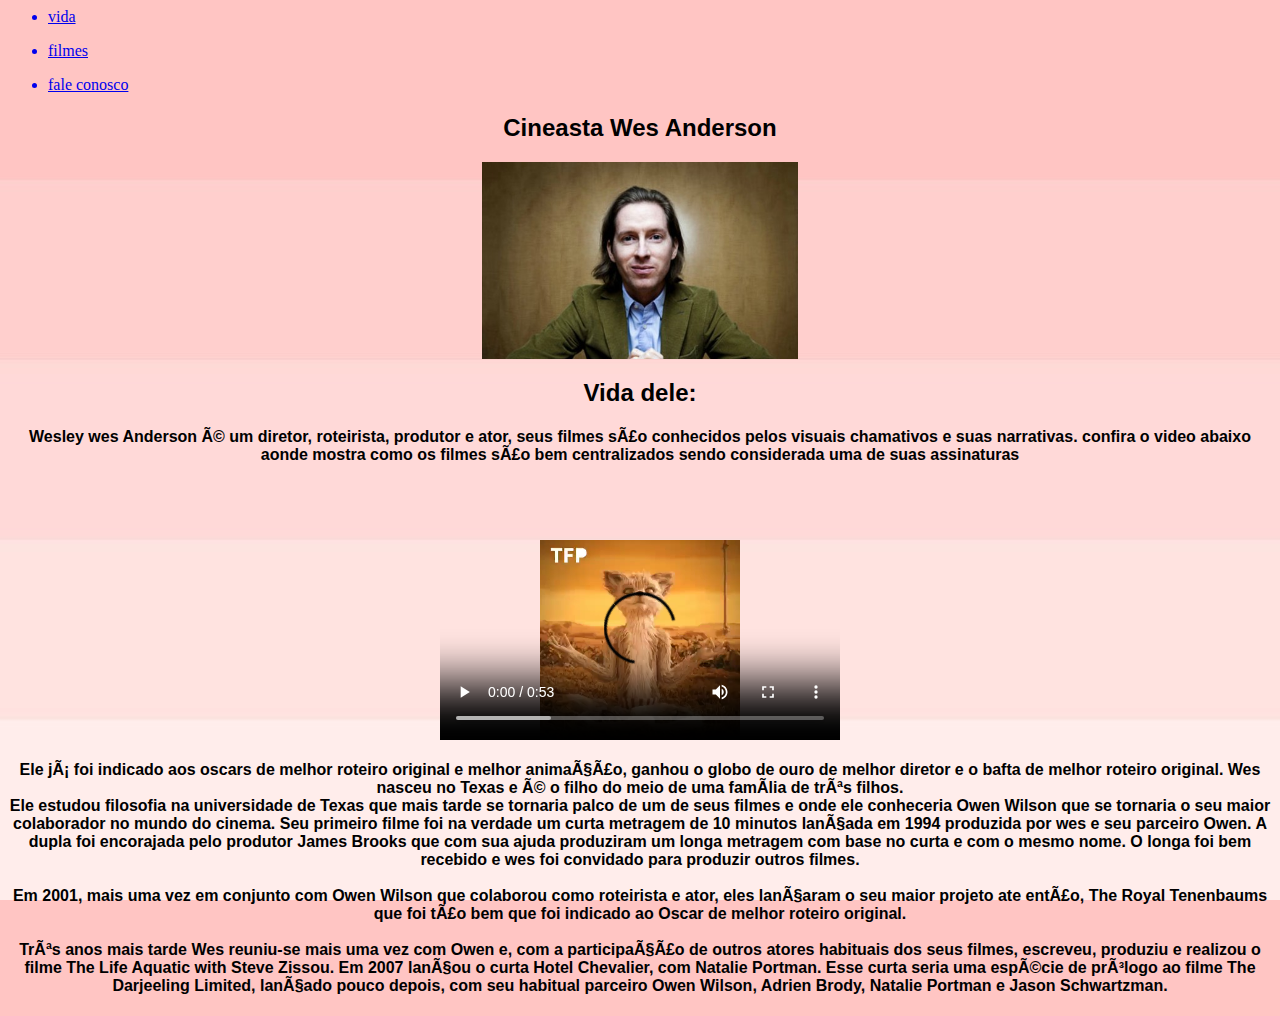
<file: index.html>
<html>

<title>index</title>
 <meta charset="uft-8">
     
	 </head>
	  <body background="paletadecor.jpg">
	 <a href = "estilo4.css" rel="stylesheet" type="text/css">
	<div id="menu">
	
	  <ul>
	     <a href="index.html"><li>vida</li></a>
		 </ul>
		 <ul> <a href="filmes.html"> <li>filmes</li></a>
		 </ul>
		 <ul> <a href="contato.html"> <li>fale conosco</li></a>
		 </ul>
		 
		 </div>
	  
	  
	   
	  <h2><center> <font face="arial"> Cineasta Wes Anderson</h2></center>
	  <p align="center"> <img src="fotowesanderson.jpg" width="25%" > </p> 
	   
<h2><center>Vida dele:</h2></center>
<h4><center>Wesley wes Anderson é um diretor, roteirista, produtor e ator, seus filmes são conhecidos pelos visuais chamativos e suas narrativas. 
confira o video abaixo aonde mostra como os filmes são bem centralizados sendo considerada uma de suas assinaturas</h4></center>
<br>
<br>
<br>
   <center><video controls width ="400" height="200" autoplay loop>
     <source src="wesanderson.mp4" type="video/mp4">
	
   </video></center>


<h4><center>Ele já foi indicado aos oscars de melhor roteiro original e melhor animação, ganhou o globo de ouro de melhor diretor e o bafta de melhor roteiro original.
Wes nasceu no Texas e é o filho do meio de uma família de três filhos.
<br>
Ele estudou filosofia na universidade de Texas que mais tarde se tornaria palco de um de seus filmes e onde ele conheceria Owen Wilson que se tornaria o seu maior colaborador no mundo do cinema.
Seu primeiro filme foi na verdade um curta metragem de 10 minutos lançada em 1994 produzida por wes e seu parceiro Owen.
A dupla foi encorajada pelo produtor James Brooks que com sua ajuda produziram um longa metragem com base no curta e com o mesmo nome. 
O longa foi bem recebido e wes foi convidado para produzir outros filmes.
<br>
<br>Em 2001, mais uma vez em conjunto com Owen Wilson que colaborou como roteirista e ator, eles lançaram o seu maior projeto ate então,  
The Royal Tenenbaums que foi tão bem que foi indicado ao Oscar de melhor roteiro original.
<br>
<br>Três anos mais tarde Wes reuniu-se mais uma vez com Owen e, com a participação de outros atores habituais dos seus filmes, escreveu, produziu e realizou o filme The Life Aquatic with Steve Zissou.
Em 2007 lançou o curta Hotel Chevalier, com Natalie Portman. Esse curta seria uma espécie de prólogo ao filme The Darjeeling Limited, lançado pouco depois, 
com seu habitual parceiro Owen Wilson, Adrien Brody, Natalie Portman e Jason Schwartzman.</h4></center>
</file>
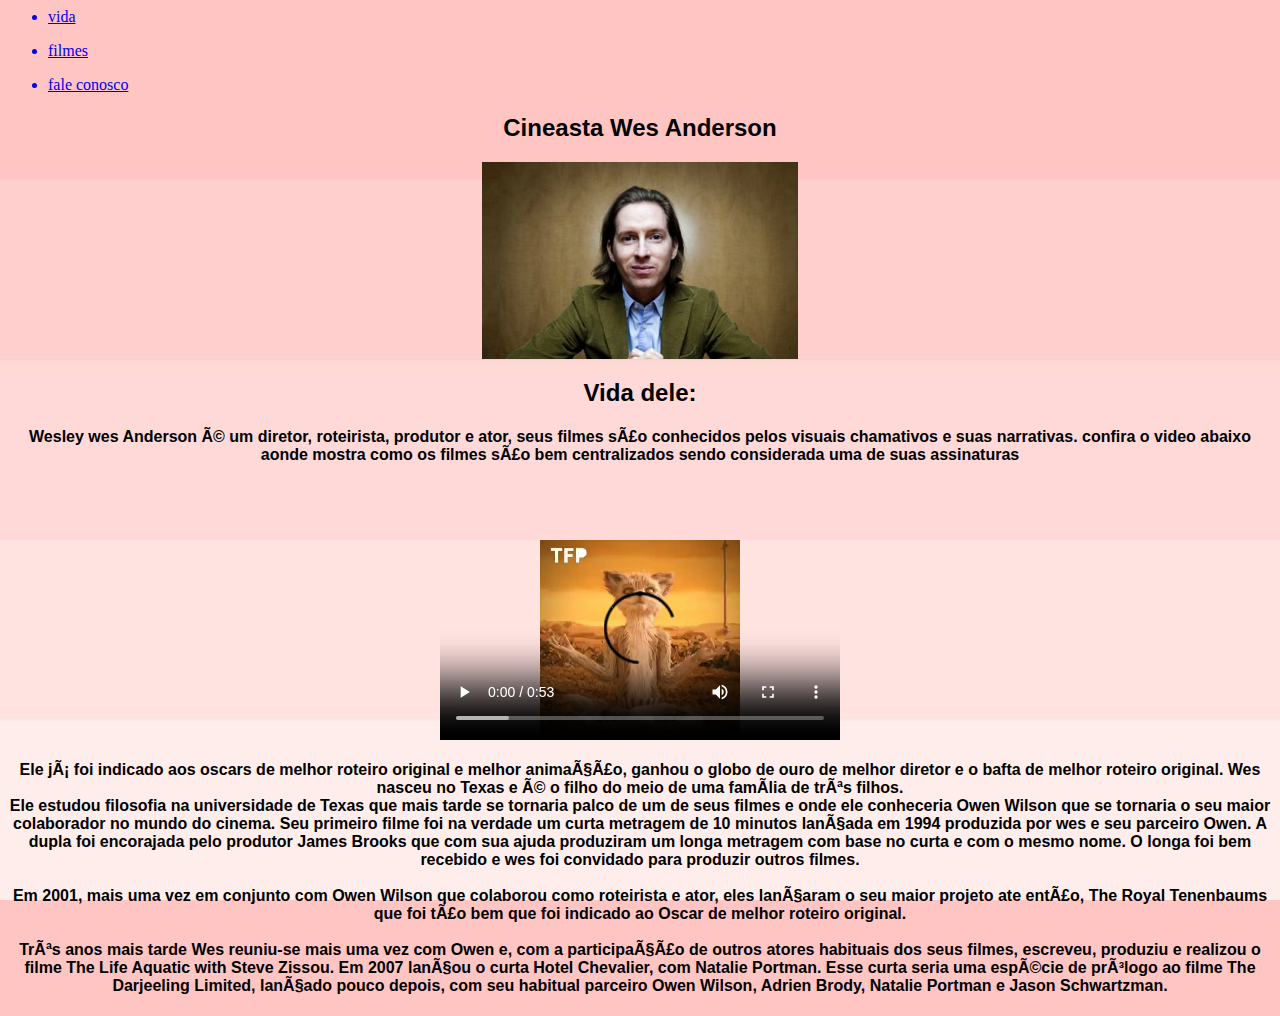
<file: index2.html>
<html>

<title>index</title>
 <meta charset="uft-8">
     
	 </head>
	  <body background="paletadecor.jpg">
	 <a href = "estilo4.css" rel="stylesheet" type="text/css">
	<div id="menu">
	
	  <ul>
	     <a href="index2.html"><li>vida</li></a>
		 </ul>
		 <ul> <a href="filmes.html"> <li>filmes</li></a>
		 </ul>
		 <ul> <a href="contato.html"> <li>fale conosco</li></a>
		 </ul>
		 
		 </div>
	  
	  
	   
	  <h2><center> <font face="arial"> Cineasta Wes Anderson</h2></center>
	  <p align="center"> <img src="fotowesanderson.jpg" width="25%" > </p> 
	   
<h2><center>Vida dele:</h2></center>
<h4><center>Wesley wes Anderson é um diretor, roteirista, produtor e ator, seus filmes são conhecidos pelos visuais chamativos e suas narrativas. 
confira o video abaixo aonde mostra como os filmes são bem centralizados sendo considerada uma de suas assinaturas</h4></center>
<br>
<br>
<br>
   <center><video controls width ="400" height="200" autoplay loop>
     <source src="wesanderson.mp4" type="video/mp4">
	
   </video></center>


<h4><center>Ele já foi indicado aos oscars de melhor roteiro original e melhor animação, ganhou o globo de ouro de melhor diretor e o bafta de melhor roteiro original.
Wes nasceu no Texas e é o filho do meio de uma família de três filhos.
<br>
Ele estudou filosofia na universidade de Texas que mais tarde se tornaria palco de um de seus filmes e onde ele conheceria Owen Wilson que se tornaria o seu maior colaborador no mundo do cinema.
Seu primeiro filme foi na verdade um curta metragem de 10 minutos lançada em 1994 produzida por wes e seu parceiro Owen.
A dupla foi encorajada pelo produtor James Brooks que com sua ajuda produziram um longa metragem com base no curta e com o mesmo nome. 
O longa foi bem recebido e wes foi convidado para produzir outros filmes.
<br>
<br>Em 2001, mais uma vez em conjunto com Owen Wilson que colaborou como roteirista e ator, eles lançaram o seu maior projeto ate então,  
The Royal Tenenbaums que foi tão bem que foi indicado ao Oscar de melhor roteiro original.
<br>
<br>Três anos mais tarde Wes reuniu-se mais uma vez com Owen e, com a participação de outros atores habituais dos seus filmes, escreveu, produziu e realizou o filme The Life Aquatic with Steve Zissou.
Em 2007 lançou o curta Hotel Chevalier, com Natalie Portman. Esse curta seria uma espécie de prólogo ao filme The Darjeeling Limited, lançado pouco depois, 
com seu habitual parceiro Owen Wilson, Adrien Brody, Natalie Portman e Jason Schwartzman.</h4></center>
</file>
